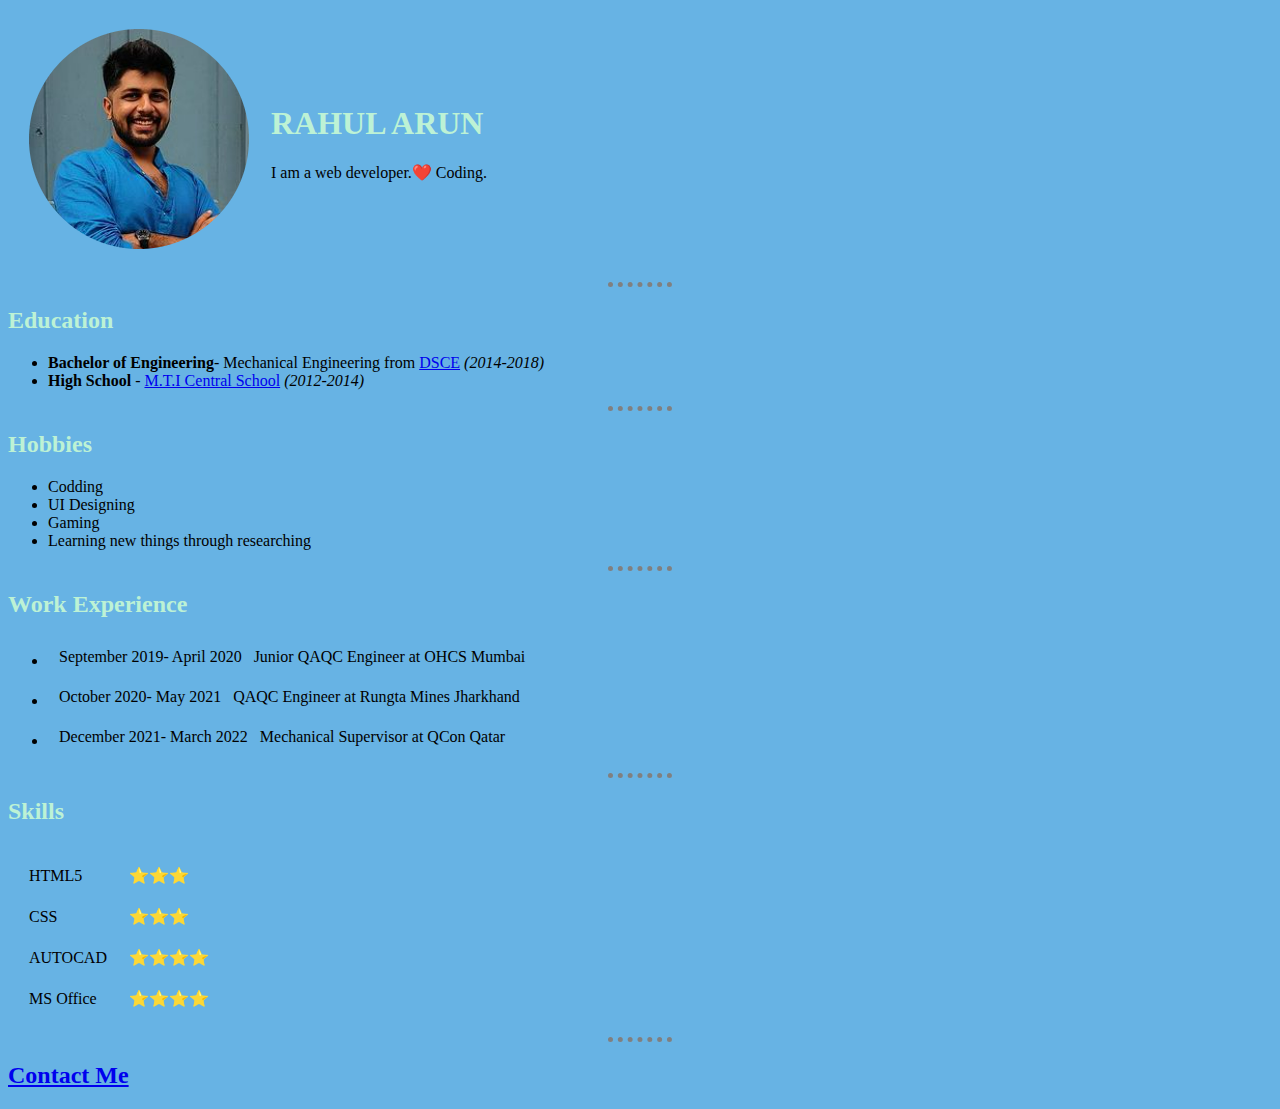
<file: index.html>
<!DOCTYPE html>
<html lang="en" dir="ltr">
    <head>
      <meta charset="utf-8">
      <title>Rahul's Personal Website</title>
      <link rel="stylesheet" href="style.css">
    </head>
    <body>
      <table cellspacing=20>
        <tr>
          <td><img src="Rahul Arun.png" alt="Rahul Arun's ptofile picture"</td>
          <td>
            <h1>RAHUL ARUN</h1>
            <p>I am a web developer.❤️ Coding. </p>
          </td>
        </tr>
      </table>
      <hr>

       <h2>Education</h2>
       <ul>
         <li><strong>Bachelor of Engineering</strong>- Mechanical Engineering from <a href="https://dsce.ac.in/">DSCE</a><em> (2014-2018)</em></li>
         <li><strong>High School</strong> - <a href="http://mticentralschool.com/">M.T.I Central School</a> <em>(2012-2014)</em></li>
       </ul>
       <hr>

       <h2>Hobbies</h2>
       <ul>
         <li>Codding</li>
         <li>UI Designing</li>
         <li>Gaming</li>
         <li>Learning new things through researching</li>
       </ul>
       <hr>

       <h2>Work Experience</h2>
       <ul>
         <li><table cellspacing=10>
           <tr>
             <td>September 2019- April 2020</td>
             <td>Junior QAQC Engineer at OHCS Mumbai</td>
           </tr>
         </table>
         </li>
         <li>
           <table cellspacing=10>
             <tr>
               <td>October 2020- May 2021</td>
               <td>QAQC Engineer at Rungta Mines Jharkhand</td>
             </tr>

           </table>
         </li>
         <li><table cellspacing=10>
           <tr>
             <td>December 2021- March 2022</td>
             <td>Mechanical Supervisor at QCon Qatar</td>
           </tr>

         </table></li>

       </ul>
       <hr>

       <h2>Skills</h2>
       <table cellspacing=20>
         <tr>
           <td>HTML5</td>
           <td>⭐⭐⭐</td>
         </tr>
         <tr>
           <td>CSS</td>
           <td>⭐⭐⭐</td>
         </tr>
         <tr>
           <td>AUTOCAD</td>
           <td>⭐⭐⭐⭐</td>
         </tr>
         <tr>
           <td>MS Office</td>
           <td>⭐⭐⭐⭐</td>
         </tr>
       </table>
       <hr>

            <h2><a href="contactme.html" target="_blank">Contact Me</a></h2>

    </body>
  </head>
</file>
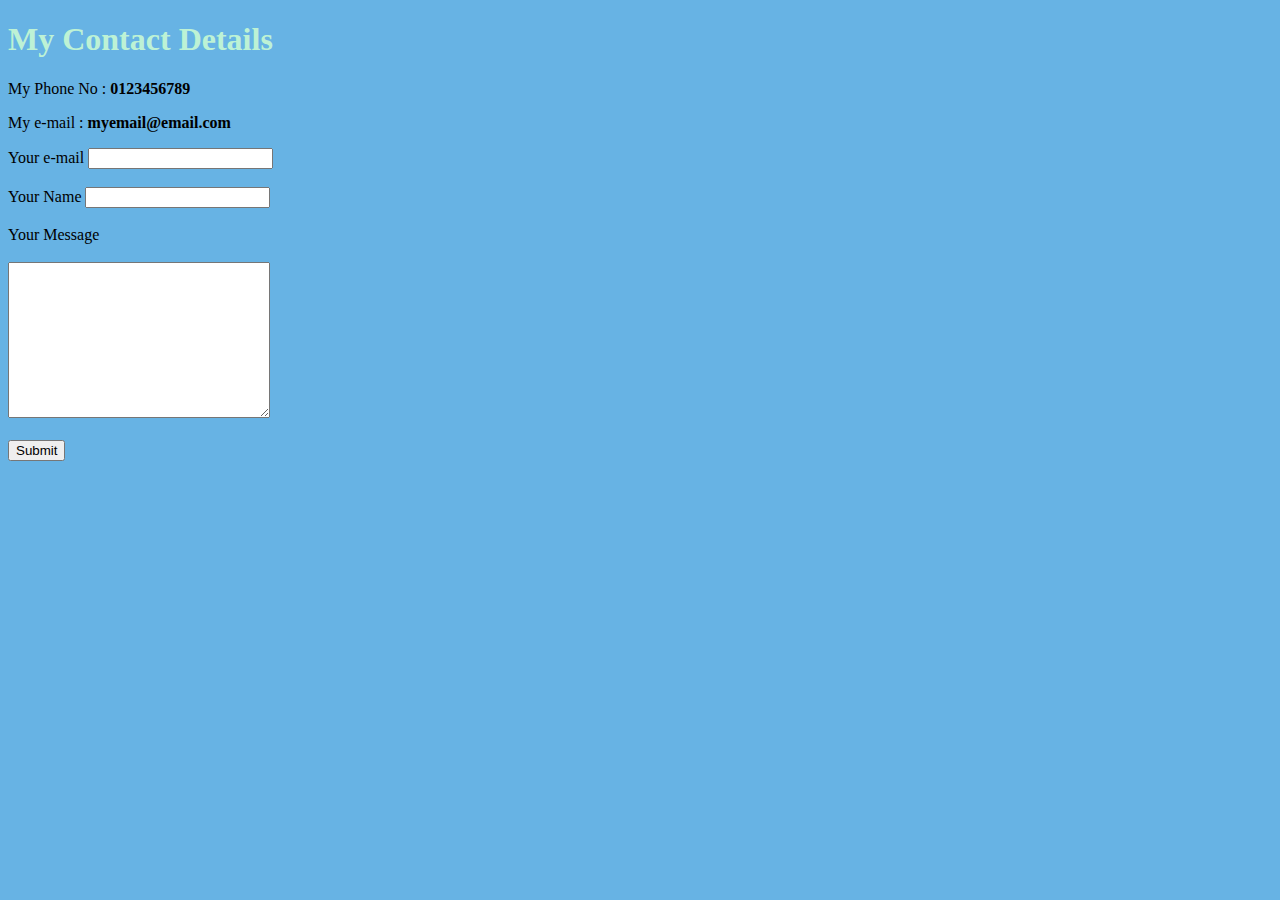
<file: contactme.html>
<!DOCTYPE html>
<html lang="en" dir="ltr">
    <head>
      <meta charset="utf-8">
      <title>Contact Rahul Arun</title>
      <link rel="stylesheet" href="style.css">

    </head>
  <body>
    <h1>My Contact Details</h1>
    <p>My Phone No : <strong>0123456789</strong></p>
    <p>My e-mail : <strong>myemail@email.com</strong></p>
    <form action="mailto:myemail@email.com" method="post" enctype="text/plain">
      <label for="email">Your e-mail</label>
      <input type="email" name="Your Email" value="">
      <br><br>
      <label for="name">Your Name</label>
      <input type="text" name="Your Name" value="">
      <br><br>
      <label for="message">Your Message</label>
      <br><br>
      <textarea name="Your Message" rows="10" cols="30"></textarea>
      <br><br>
      <input type="Submit" name="">


    </form>
</file>
<file: style.css>
body{
  background-color: #67B3E4;

}
hr{
  width: 5%;
  border-style: dotted none none;
  border-color: grey;
  border-width: 5px;
}
h1{
  color: #BDF2D5;
}
h2{
  color: #BDF2D5;
}
</file>
